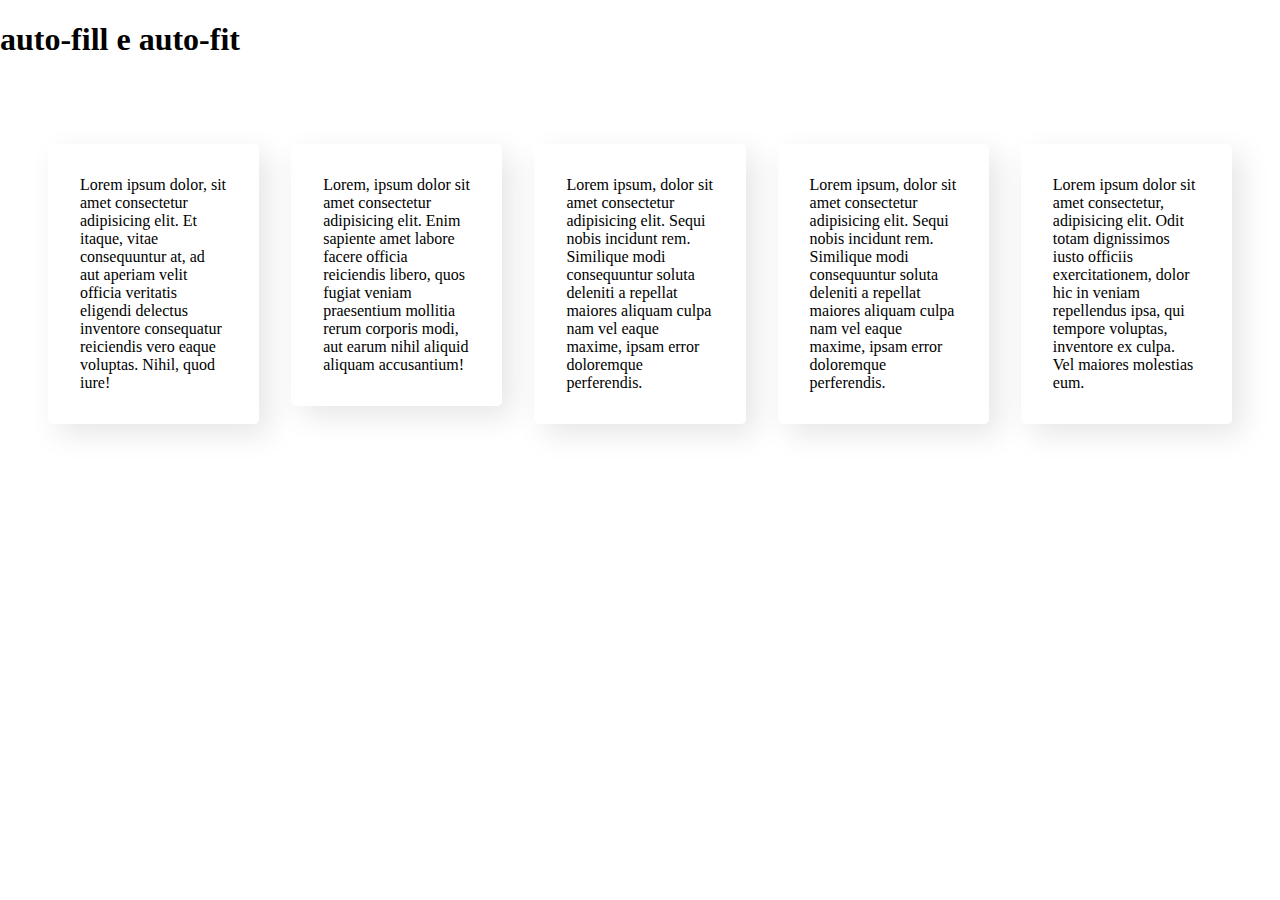
<file: Grid-auto-fill - auto-fit/index.html>
<!DOCTYPE html>
<html lang="en">
  <head>
    <meta charset="UTF-8" />
    <meta http-equiv="X-UA-Compatible" content="IE=edge" />
    <meta name="viewport" content="width=device-width, initial-scale=1.0" />
    <meta
      name="description"
      content="Décimo quinto exercício do módulo de CSS avançado pt. 2 (Display Flex) do curso DevQuest."
    />
    <link rel="stylesheet" href="style.css" />
    <title>auto-fill e auto-fit</title>
  </head>
  <body>
    <h1>auto-fill e auto-fit</h1>

    <div class="container">
      <div class="item">
        <p>
          Lorem ipsum dolor, sit amet consectetur adipisicing elit. Et itaque,
          vitae consequuntur at, ad aut aperiam velit officia veritatis eligendi
          delectus inventore consequatur reiciendis vero eaque voluptas. Nihil,
          quod iure!
        </p>
      </div>
      <div class="item">
        <p>
          Lorem, ipsum dolor sit amet consectetur adipisicing elit. Enim
          sapiente amet labore facere officia reiciendis libero, quos fugiat
          veniam praesentium mollitia rerum corporis modi, aut earum nihil
          aliquid aliquam accusantium!
        </p>
      </div>
      <div class="item">
        <p>
          Lorem ipsum, dolor sit amet consectetur adipisicing elit. Sequi nobis
          incidunt rem. Similique modi consequuntur soluta deleniti a repellat
          maiores aliquam culpa nam vel eaque maxime, ipsam error doloremque
          perferendis. 
        </p>
      </div>
      <div class="item">
        <p>
          Lorem ipsum, dolor sit amet consectetur adipisicing elit. Sequi nobis
          incidunt rem. Similique modi consequuntur soluta deleniti a repellat
          maiores aliquam culpa nam vel eaque maxime, ipsam error doloremque
          perferendis.
        </p>
      </div>
      <div class="item">
        <p>
          Lorem ipsum dolor sit amet consectetur, adipisicing elit. Odit totam
          dignissimos iusto officiis exercitationem, dolor hic in veniam
          repellendus ipsa, qui tempore voluptas, inventore ex culpa. Vel
          maiores molestias eum.
        </p>
      </div>
    </div>
  </body>
</html>
</file>
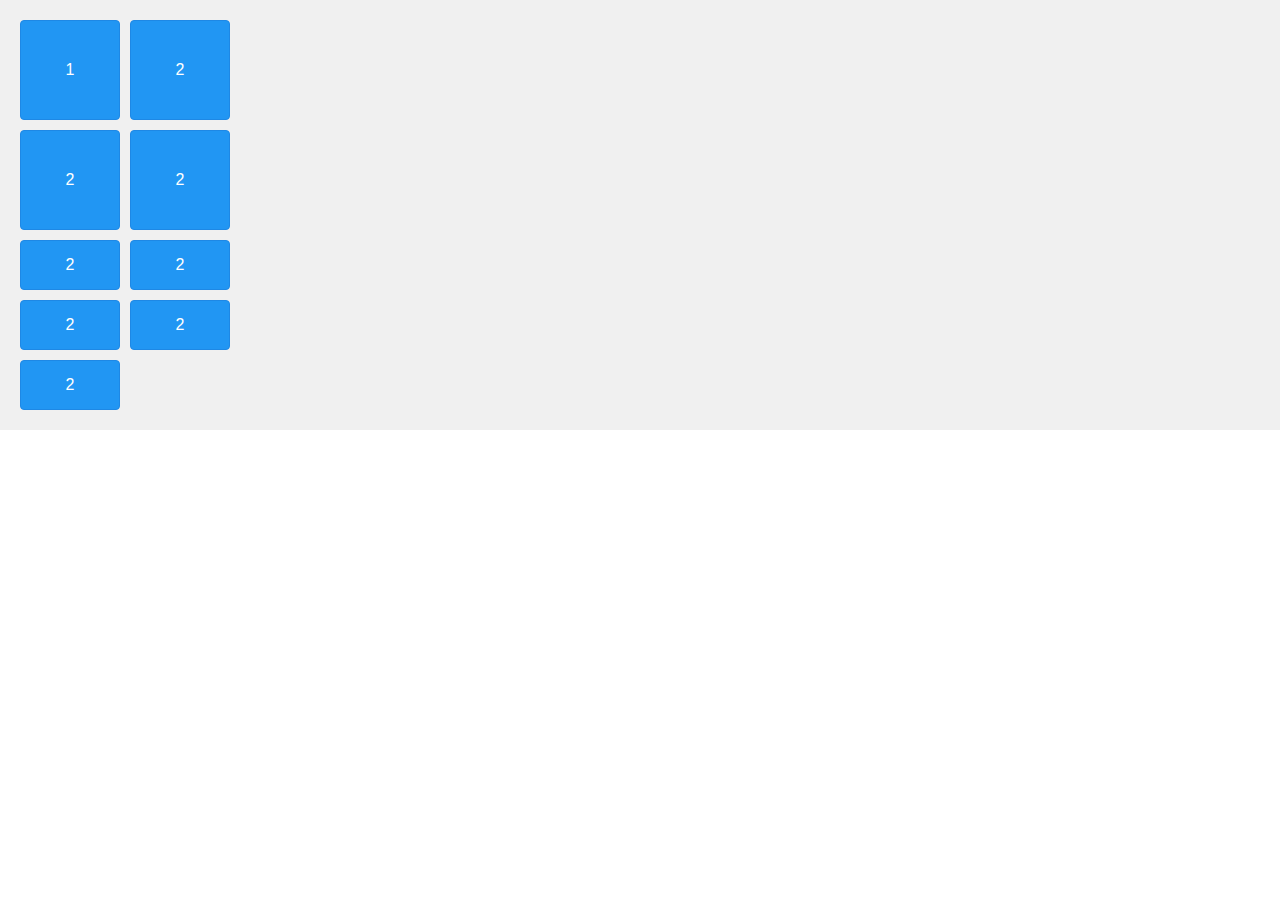
<file: grid-auto-rows e grid-auto-columns/index.html>
<!DOCTYPE html>
<html lang="en">
<head>
  <meta charset="UTF-8">
  <meta name="viewport" content="width=device-width, initial-scale=1.0">
  <title>Grid Auto Rows & Columns</title>
  <link rel="stylesheet" href="style.css">
</head>
<body>
  <div class="container">
    <div class="item">1</div>
    <div class="item">2</div>
    <div class="item">2</div>
    <div class="item">2</div>
    <div class="item">2</div>
    <div class="item">2</div>
    <div class="item">2</div>
    <div class="item">2</div>
    <div class="item">2</div>
  </div>
  
</body>
</html>
</file>
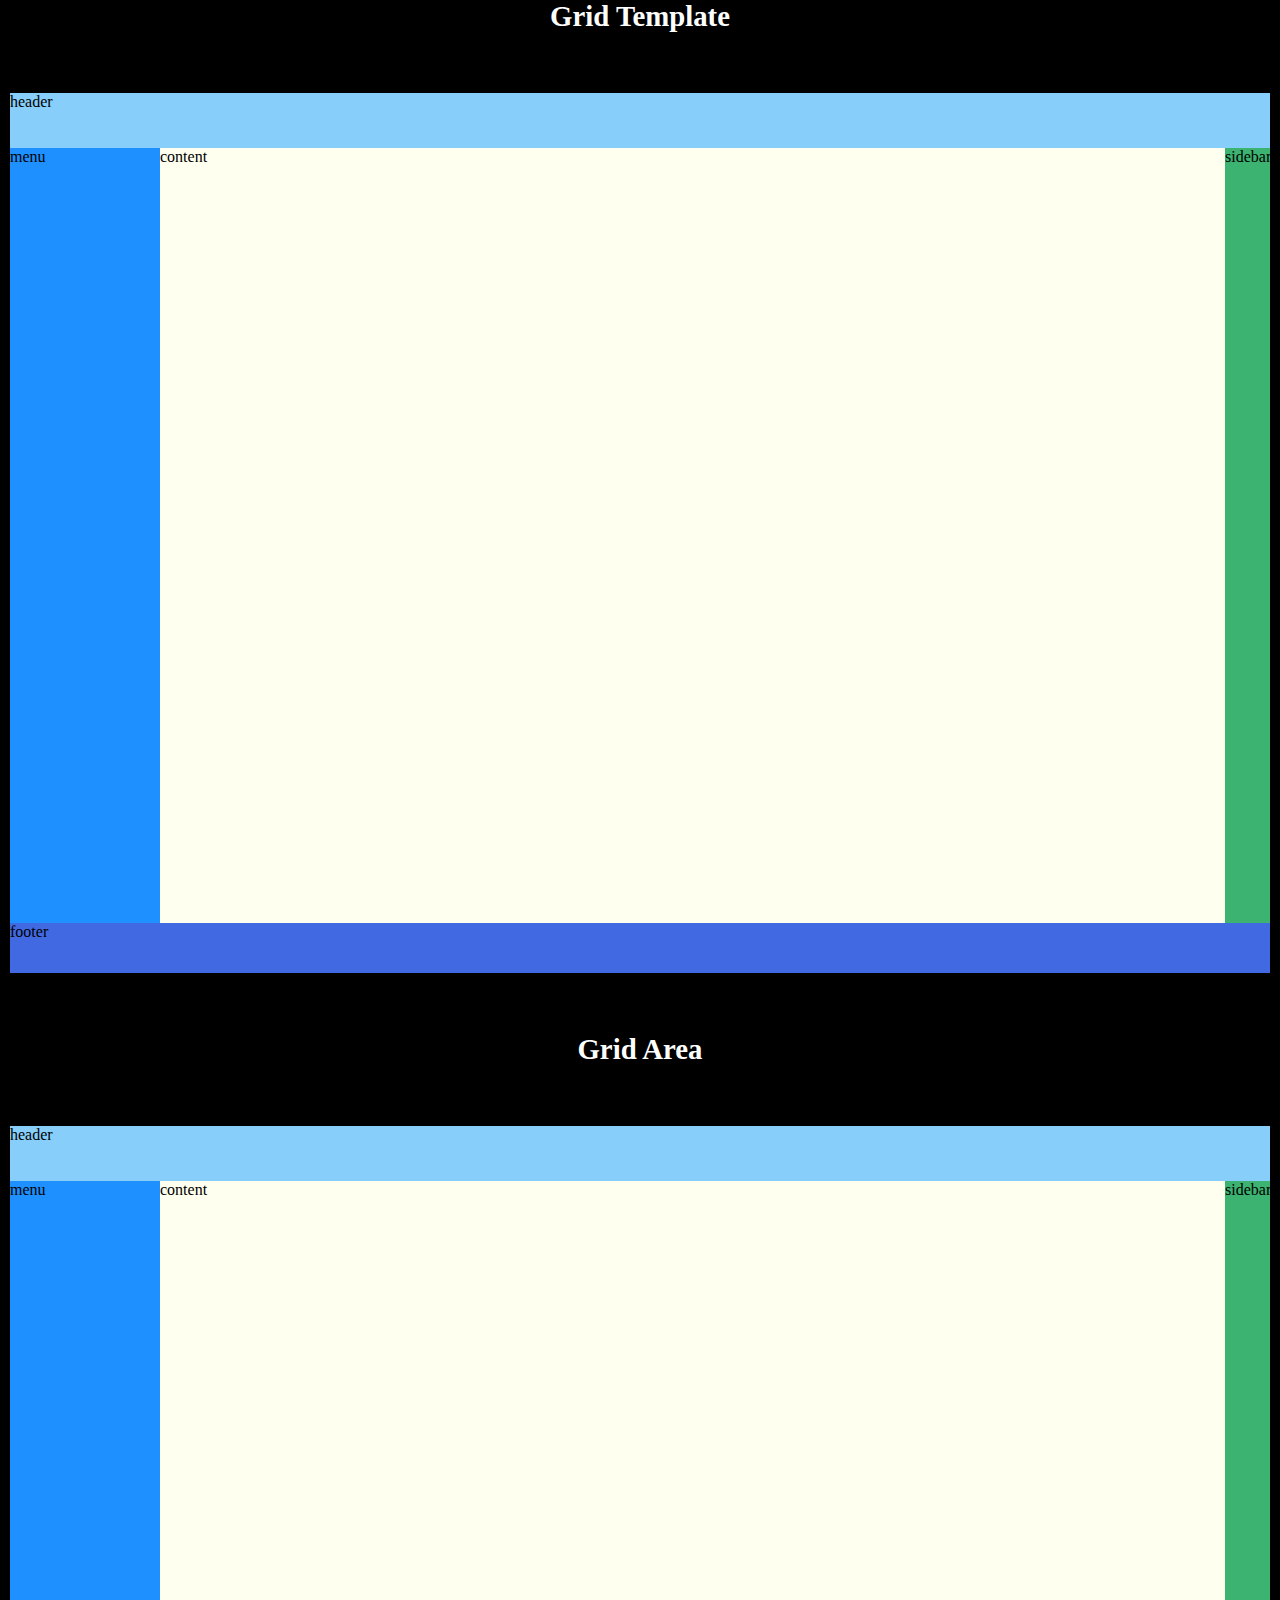
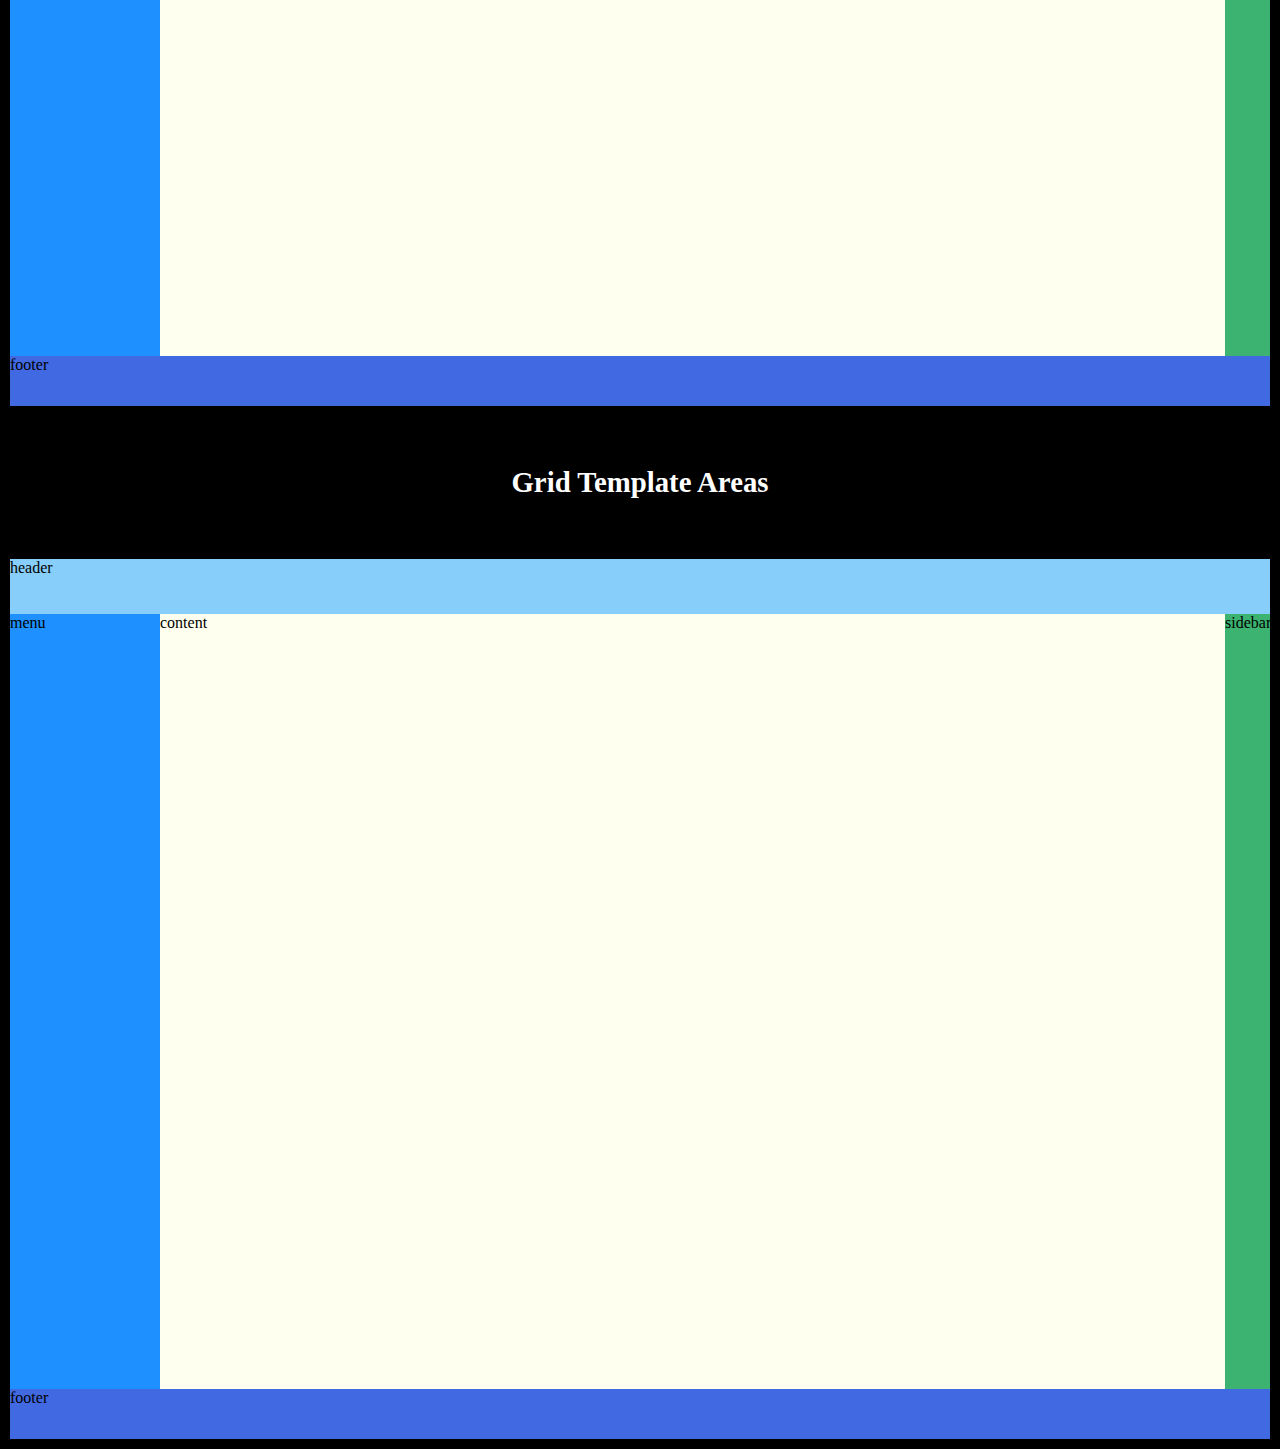
<file: Grid-Template-Area-TemplateArea/index.html>
<!DOCTYPE html>
<html lang="en">
  <head>
    <meta charset="UTF-8" />
    <meta name="viewport" content="width=device-width, initial-scale=1.0" />
    <link rel="stylesheet" href="style.css" />
    <link rel="stylesheet" href="reset.css" />
    <title>Grid-Tamplete</title>
  </head>
  <body>

    <h2>Grid Template</h2>

    <div class="container">
      <div class="header">header</div>
      <div class="menu">menu</div>
      <div class="sidebar">sidebar</div>
      <div class="content">content</div>
      <div class="footer">footer</div>
    </div>

    <h2>Grid Area</h2>

    <iframe
      class="iframe"
      src="index2.html"
      frameborder="0"
      scrolling="no"
    ></iframe>

    <h2>Grid Template Areas</h2>

    <iframe
      class="iframe"
      src="index3.html"
      frameborder="0"
      scrolling="no"
    ></iframe>

  </body>
</html>
</file>
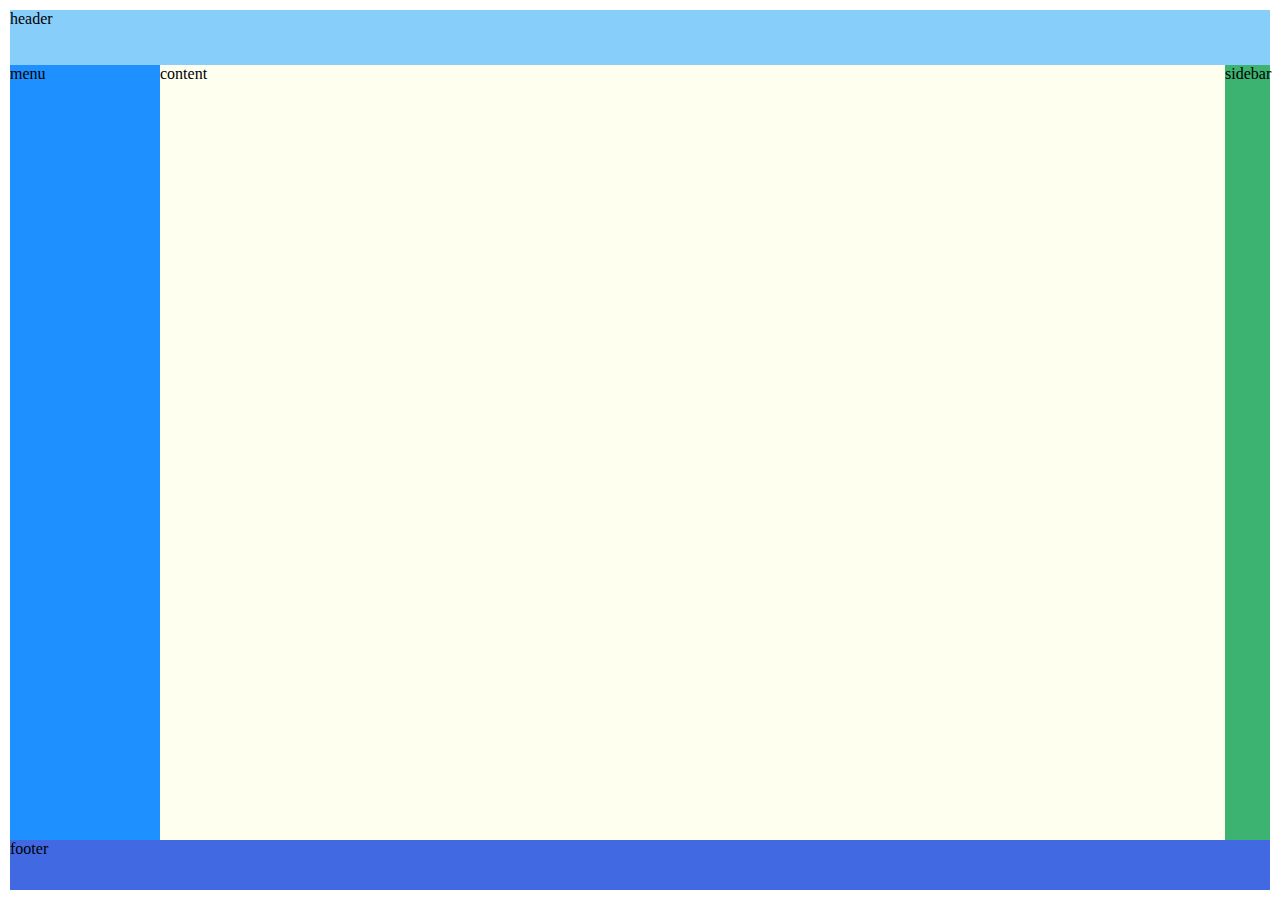
<file: Grid-Template-Area-TemplateArea/index2.html>
<!DOCTYPE html>
<html lang="en">
  <head>
    <meta charset="UTF-8" />
    <meta name="viewport" content="width=device-width, initial-scale=1.0" />
    <link rel="stylesheet" href="style2.css" />
    <link rel="stylesheet" href="reset.css" />
    <title>Grid-Area</title>
  </head>
  <body>
    <div class="container">
      <div class="header">header</div>
      <div class="menu">menu</div>
      <div class="sidebar">sidebar</div>
      <div class="content">content</div>
      <div class="footer">footer</div>
    </div>
  </body>
</html>
</file>
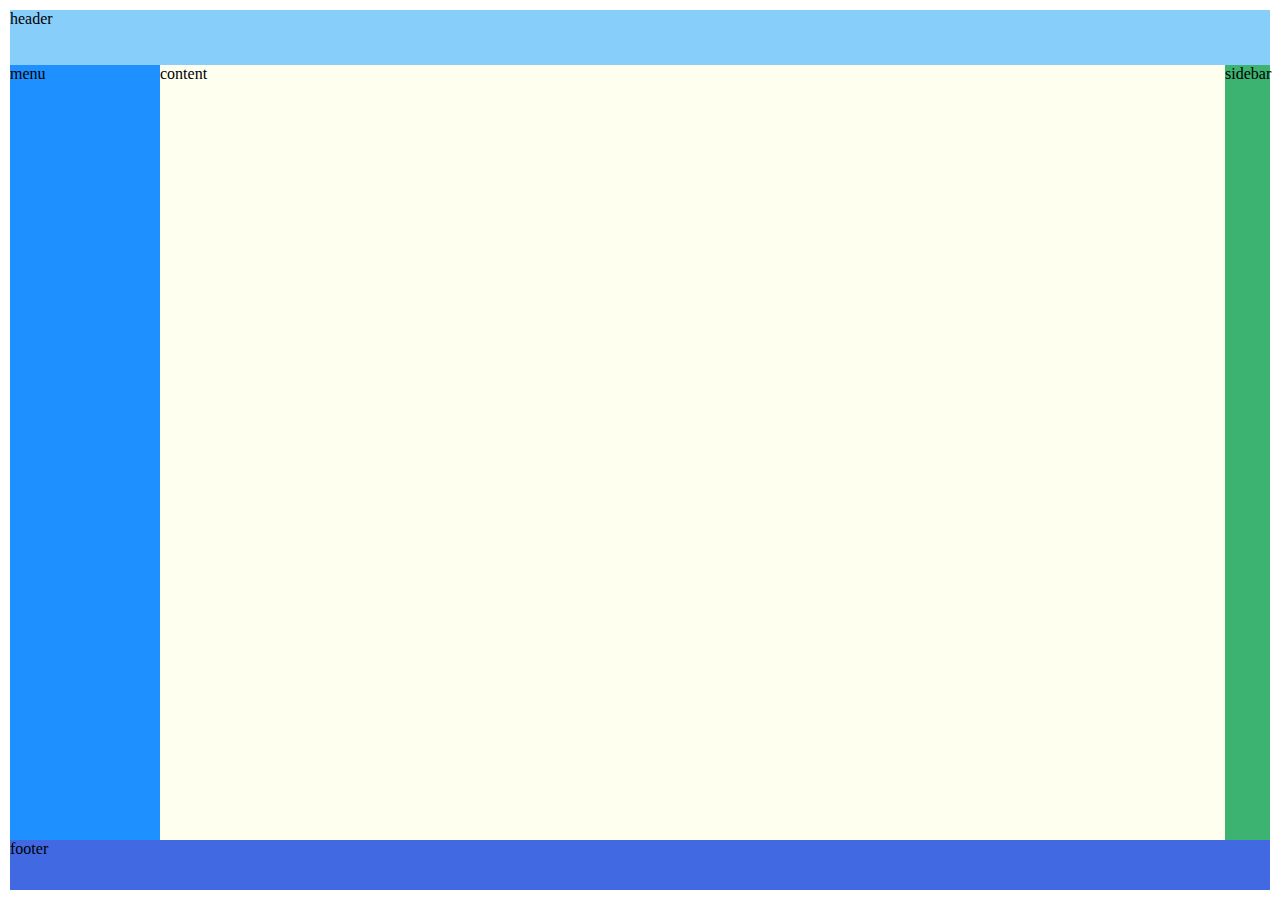
<file: Grid-Template-Area-TemplateArea/index3.html>
<!DOCTYPE html>
<html lang="en">
  <head>
    <meta charset="UTF-8" />
    <meta name="viewport" content="width=device-width, initial-scale=1.0" />
    <link rel="stylesheet" href="style3.css" />
    <link rel="stylesheet" href="reset.css" />
    <title>Grid-Tamplete-areas</title>
  </head>
  <body>
    <div class="container">
      <div class="header">header</div>
      <div class="menu">menu</div>
      <div class="sidebar">sidebar</div>
      <div class="content">content</div>
      <div class="footer">footer</div>
    </div>
  </body>
</html>
</file>
<file: Grid-auto-fill - auto-fit/style.css>
body {
  margin: 0;
}

.container {
  display: grid;
  padding: 3em;
  grid-gap: 2em;
  grid-template-columns: repeat(auto-fit, minmax(200px, 1fr));
}

.container p {
  padding: 2em;
  border-radius: 0.3em;
  box-shadow: 10px 10px 30px rgba(0, 0, 0, 0.1);
}
</file>
<file: grid-auto-rows e grid-auto-columns/style.css>
body {
  margin: 0;
  font-family: Arial, sans-serif;
}

.container {
  display: grid;
  grid-template-rows: 100px 100px; /* Define duas linhas explícitas */
  grid-template-columns: 100px 100px; /* Define duas colunas explícitas */
  grid-auto-rows: 50px; /* Linhas geradas automaticamente terão 50px */
  grid-auto-columns: 150px; /* Colunas geradas automaticamente terão 150px */
  gap: 10px; /* Espaçamento entre as células */
  padding: 20px;
  background-color: #f0f0f0;
}

.item {
  display: flex;
  align-items: center;
  justify-content: center;
  background-color: #2196f3;
  color: white;
  border: 1px solid #1e88e5;
  border-radius: 4px;
}
</file>
<file: Grid-Template-Area-TemplateArea/style.css>
body {
   display: flex;
   flex-direction: column;
   overflow-x: hidden;
   gap: 50px;
   background-color: black;
}

.container {
  height: 100vh;
  padding: 10px;
  display: grid;
  grid-template:
    "header header header" 55px
    "menu content sidebar" 1fr
    "footer footer footer" 50px
    / 150px 1fr 45px;
}

.header {
  background-color: lightskyblue;
  grid-area: header;
}

.menu {
  background-color: dodgerblue;
  grid-area: menu;
}

.sidebar {
  background-color: mediumseagreen;
  grid-area: sidebar;
}
.content {
  background-color: ivory;
  grid-area: content;
}
.footer {
  background-color: royalblue;
  grid-area: footer;
}
</file>
<file: Grid-Template-Area-TemplateArea/style2.css>
.container {
  height: 100vh;
  padding: 10px;
  display: grid;
  grid-template-rows: 55px 1fr 50px;
  grid-template-columns: 150px 1fr 45px;
}

.header {
  background-color: lightskyblue;
  grid-area: 1/1/2/4;
}

.menu {
  background-color: dodgerblue;
  grid-area: 2/1/3/2;
}

.sidebar {
  background-color: mediumseagreen;
  grid-area: 2/3/3/4;
}
.content {
  background-color: ivory;
  grid-area: 2/2/3/3;
}
.footer {
  background-color: royalblue;
  grid-area: 3/1/4/4;
}
</file>
<file: Grid-Template-Area-TemplateArea/style3.css>
.container {
  height: 100vh;
  padding: 10px;
  display: grid;
  grid-template-areas:
    "header header header"
    "menu content sidebar"
    "footer footer footer";
  grid-template-rows: 55px 1fr 50px;
  grid-template-columns: 150px auto 45px;
}

.header {
  background-color: lightskyblue;
  grid-area: header;
}

.menu {
  background-color: dodgerblue;
  grid-area: menu;
}

.sidebar {
  background-color: mediumseagreen;
  grid-area: sidebar;
}
.content {
  background-color: ivory;
  grid-area: content;
}
.footer {
  background-color: royalblue;
  grid-area: footer;
}
</file>
